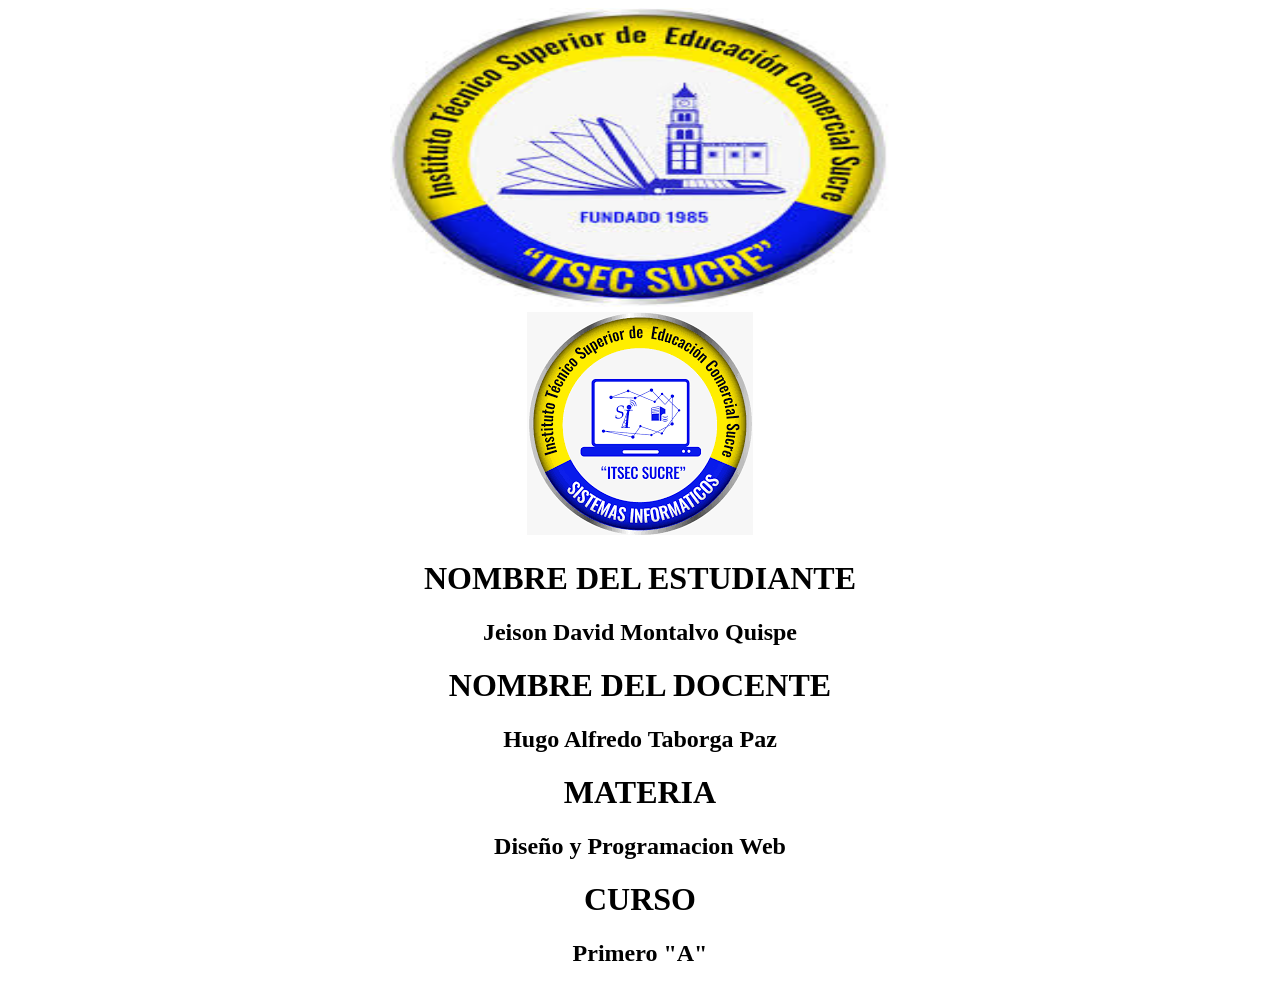
<file: index1.html>
<!DOCTYPE html>
<html lang="en">
<head>
    <meta charset="UTF-8">
    <meta name="viewport" content="width=device-width, initial-scale=1.0">
    <title>Document</title>
</head>
<body style="background-color: white;">
    <center>
        <img src="images/escudo.jpg" width="500" height="300" alt="">
    </center>
    <center>
    <img src="images/itsec.png" alt="">
    </center>
    <center>
    <h1>NOMBRE DEL ESTUDIANTE</h1>
    <h2>Jeison David Montalvo Quispe</h2>
    <h1>NOMBRE DEL DOCENTE</h1>
    <h2>Hugo Alfredo Taborga Paz</h2>
    <h1>MATERIA</h1>
    <h2>Diseño y Programacion Web</h2>
    <h1>CURSO</h1>
    <h2>Primero "A"</h2>
    </center>
</html>
</file>
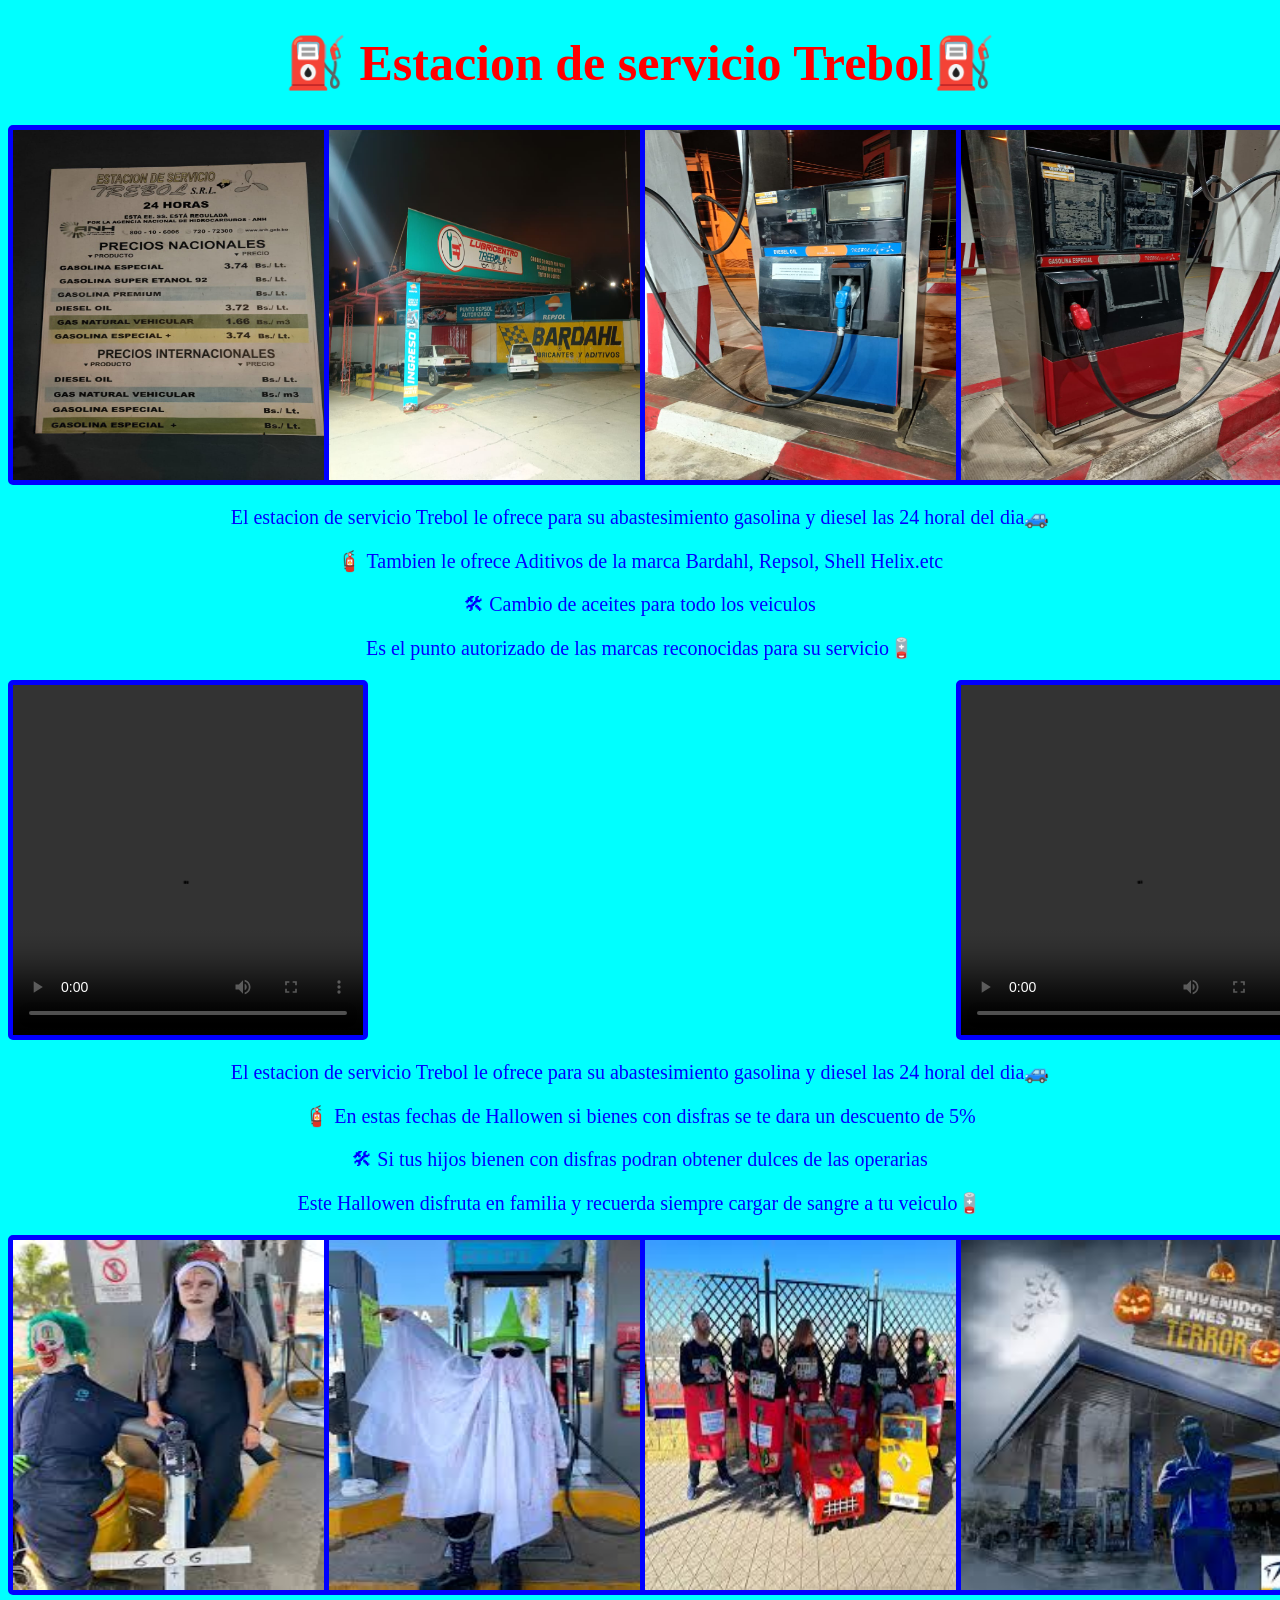
<file: index2.html>
<!DOCTYPE html>
<html lang="en">
<head>
    <meta charset="UTF-8">
    <meta name="viewport" content="width=device-width, initial-scale=1.0">
    <title>Document</title>
    <link rel="stylesheet" href="styles1.css">
</head>
<body style="background-color: aqua;">
    <center>
      <h1 class="h1">⛽
Estacion de servicio Trebol⛽
</h1>
    </center>
<div class="paret">
    <div class="div1"><img src="images/trebol1.jpg"width="350px" height="350px" alt=""></div>
    <div class="div2"><img src="images/trebol2.jpg"width="350px" height="350px" alt=""></div>
    <div class="div3"><img src="images/trebol3.jpg"width="350px" height="350px" alt=""></div>
    <div class="div4"><img src="images/trebol4.jpg"width="350px" height="350px" alt=""></div>
</div>
<p class="p1">El estacion de servicio Trebol le ofrece para su abastesimiento gasolina y diesel las 24 horal del dia🚙</p>
<p class="p1">🧯
Tambien le ofrece Aditivos de la marca Bardahl, Repsol, Shell Helix.etc</p>
<P class="p1">🛠
Cambio de aceites para todo los veiculos</P>
<p class="p1">Es el punto autorizado de las marcas reconocidas para su servicio🪫
</p>
<div class="paret2">
    <div class="div5"><video src="images/videotrebol.mp4"controls width="350px" height="350px"></video></div>
    <div></div>
    <div></div>
    <div class="div8"><video src="images/videotrebol 2.mp4"controls width="350px" height="350px"></video></div>
</div>
<p class="p1">El estacion de servicio Trebol le ofrece para su abastesimiento gasolina y diesel las 24 horal del dia🚙</p>
<p class="p1">🧯
En estas fechas de Hallowen si bienes con disfras se te dara un descuento de 5%</p>
<P class="p1">🛠
Si tus hijos bienen con disfras podran obtener dulces de las operarias</P>
<p class="p1">Este Hallowen disfruta en familia y recuerda siempre cargar de sangre a tu veiculo🪫
</p>
<div class="paret">
    <div class="div1"><img src="images/trebol5.jpeg"width="350px" height="350px" alt=""></div>
    <div class="div2"><img src="images/trebol6.jpeg"width="350px" height="350px" alt=""></div>
    <div class="div3"><img src="images/trebol7.jpeg"width="350px" height="350px" alt=""></div>
    <div class="div4"><img src="images/trebol9.jpeg"width="350px" height="350px" alt=""></div>
</div>
</body>
</html>
</file>
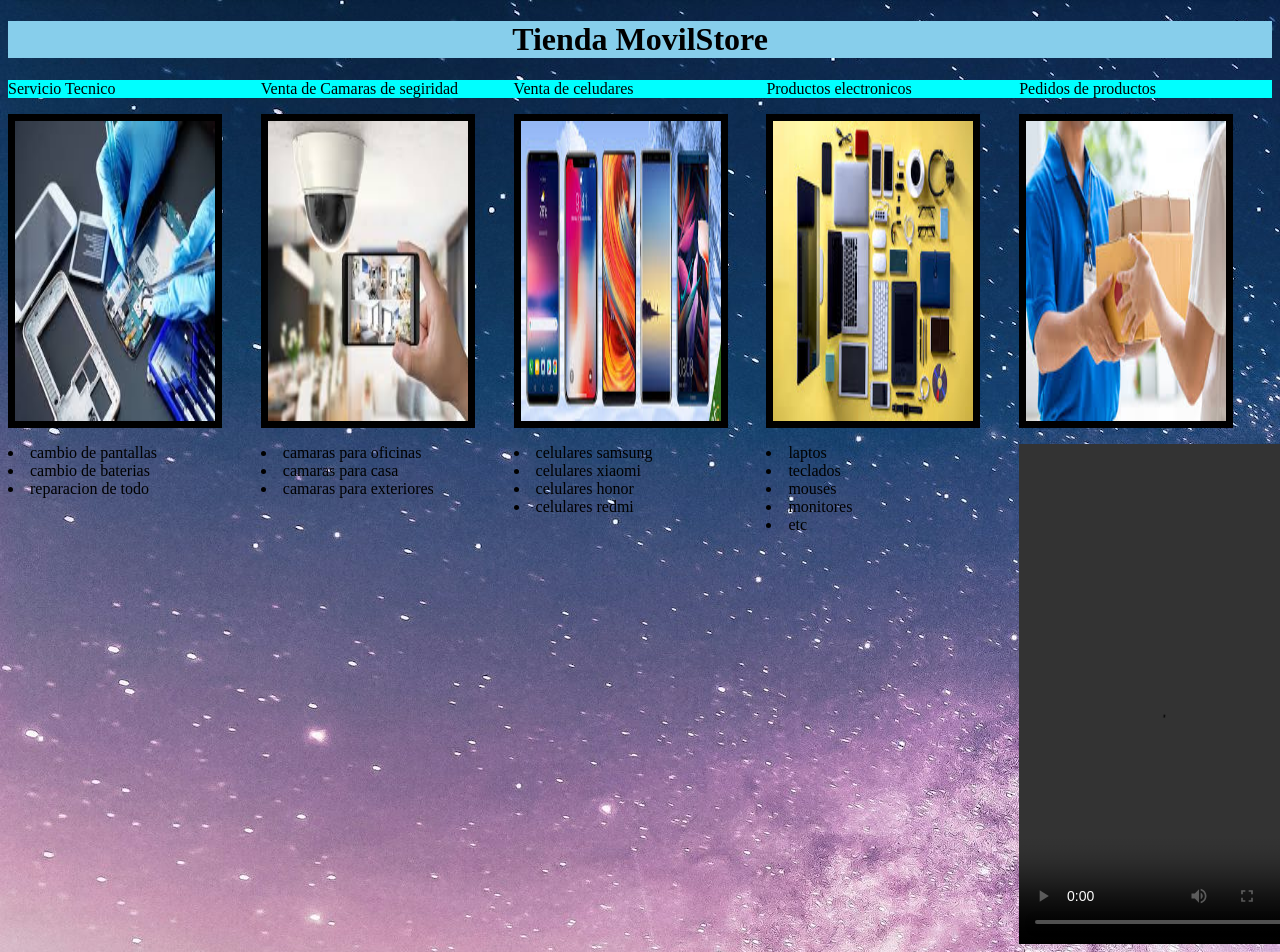
<file: index3.html>
<!DOCTYPE html>
<html lang="en">
<head>
    <meta charset="UTF-8">
    <meta name="viewport" content="width=device-width, initial-scale=1.0">
    <title>Document</title>
    <link rel="stylesheet" href="styles2.css">
</head>
<body class="body">
    <center>
    <h1 class="h1">Tienda MovilStore</h1>
    </center>
    <div class="parentv">
        <div class="div1">Servicio Tecnico</div>
        <div class="div1">Venta de Camaras de segiridad</div>
        <div class="div1">Venta de celudares</div>
        <div class="div1">Productos electronicos</div>
        <div class="div1">Pedidos de productos</div>
    </div>
    <p></p>
    <p></p>
    <p></p>
    <p></p>
    <p></p>
    <div class="parentv2">
        <div class="div2"><img src="images/movil1.jpeg" height="300px" width="200px" alt=""></div>
        <div class="div2"><img src="images/movil2.jpeg" height="300px" width="200px"alt=""></div>
        <div class="div2"><img src="images/movil3.jpeg"  height="300px" width="200px" alt=""></div>
        <div class="div2"><img src="images/movil4.jpeg" height="300px" width="200px"alt=""></div>
        <div class="div2"><img src="images/movil5.jpeg" height="300px" width="200px"alt=""></div>
    </div>
    <p></p>
    <p></p>
    <p></p>
    <p></p>
    <div class="parentv3">
        <div>
            <li>cambio de pantallas</li>
            <li>cambio de baterias</li>
            <li>reparacion de todo</li>
        </div>
        <div>
            <li>camaras para oficinas</li>
            <li>camaras para casa</li>
            <li>camaras para exteriores</li>
        </div>
        <div>
            <li>celulares samsung</li>
            <li>celulares xiaomi</li>
            <li>celulares honor</li>
            <li>celulares redmi     </li>
        </div>
        <div>
            <li>laptos</li>
            <li>teclados</li>
            <li>mouses</li>
            <li>monitores</li>
            <li>etc</li>
        </div>
        <div class="div3"><video src="images/vmovil.mp4" controls height="500px" width="300px" ></video></div>
    </div>
</body>
</html>
</file>
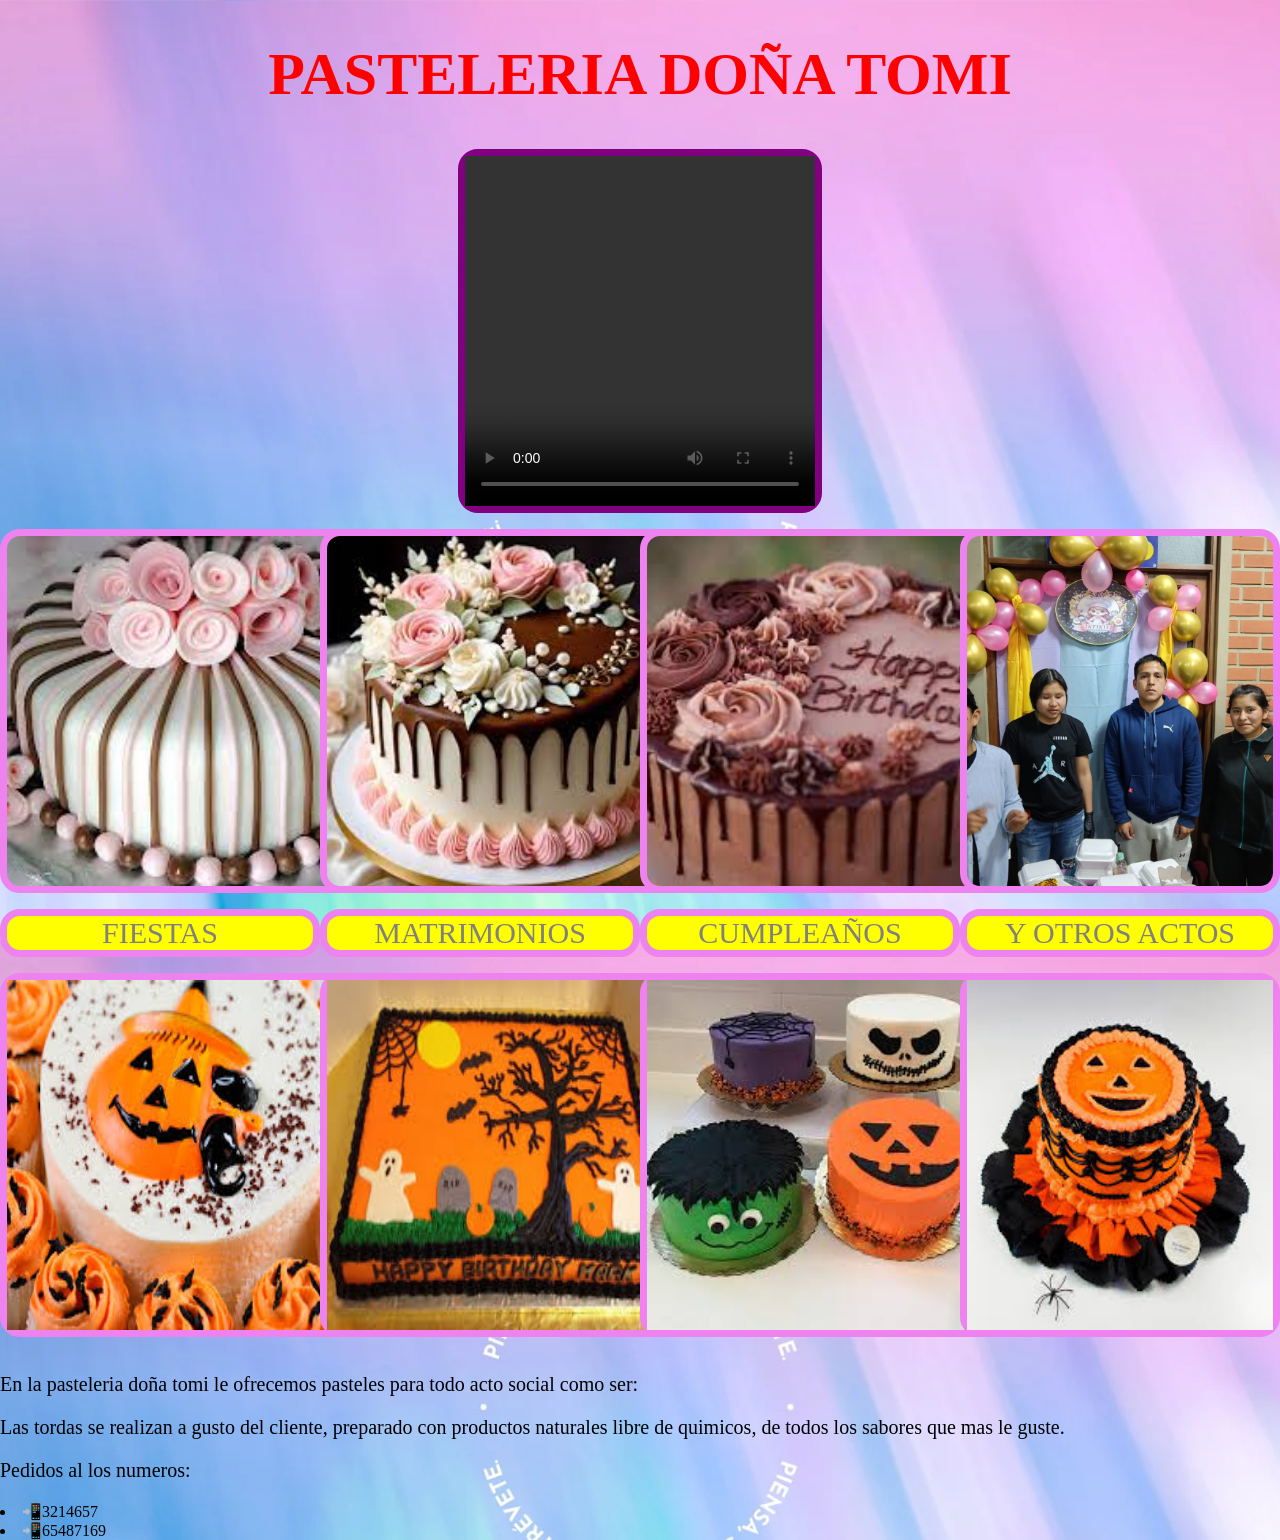
<file: index4.html>
<!DOCTYPE html>
<html lang="en">
<head>
    <meta charset="UTF-8">
    <meta name="viewport" content="width=device-width, initial-scale=1.0">
    <title>Document</title>
    <link rel="stylesheet" href="styles3.css">
</head>
<body class="body">
    <CEnter>
    <h1 class="h1">PASTELERIA DOÑA TOMI</h1>
    </CEnter>
    <center>
        <div class="div5">
    <video src="images/Vitorta.mp4"controls width="350px" height="350px"></video>
        </div>
</center>
<p></p>
<p></p>
<p></p>
<div class="parent">
    <div class="div1"></div>
    <div class="div2"></div>
    <div class="div3"></div>
    <div class="div4"></div>
</div>
<p></p>
<p></p>
<p></p>
<div class="parent2">
    <div class="div6">FIESTAS</div>
    <div class="div7">MATRIMONIOS</div>
    <div class="div8">CUMPLEAÑOS</div>
    <div class="div9">Y OTROS ACTOS</div>
</div>
<p></p>
<p></p>
<p></p>
<div class="parent">
    <div class="div1"><img src="images/pastel6.jpeg" alt=""></div>
    <div class="div2"><img src="images/pastel7.jpeg" alt=""></div>
    <div class="div3"><img src="images/pastel8.jpeg" alt=""></div>
    <div class="div4"><img src="images/pastel9.jpeg" alt=""></div>
</div>
<p></p>
<p></p>
<p></p>
<div class="parent2">
    
</div>
<p class="p">En la pasteleria doña tomi le ofrecemos pasteles para todo acto social como ser:</p>
<p class="p">Las tordas se realizan a gusto del cliente, preparado con productos naturales libre de quimicos, de todos los sabores que mas le guste.</p>
<p class="p">Pedidos al los numeros:</p>
<li>📲3214657</li>
<li>📲65487169</li>

    
</body>
</html>
</file>
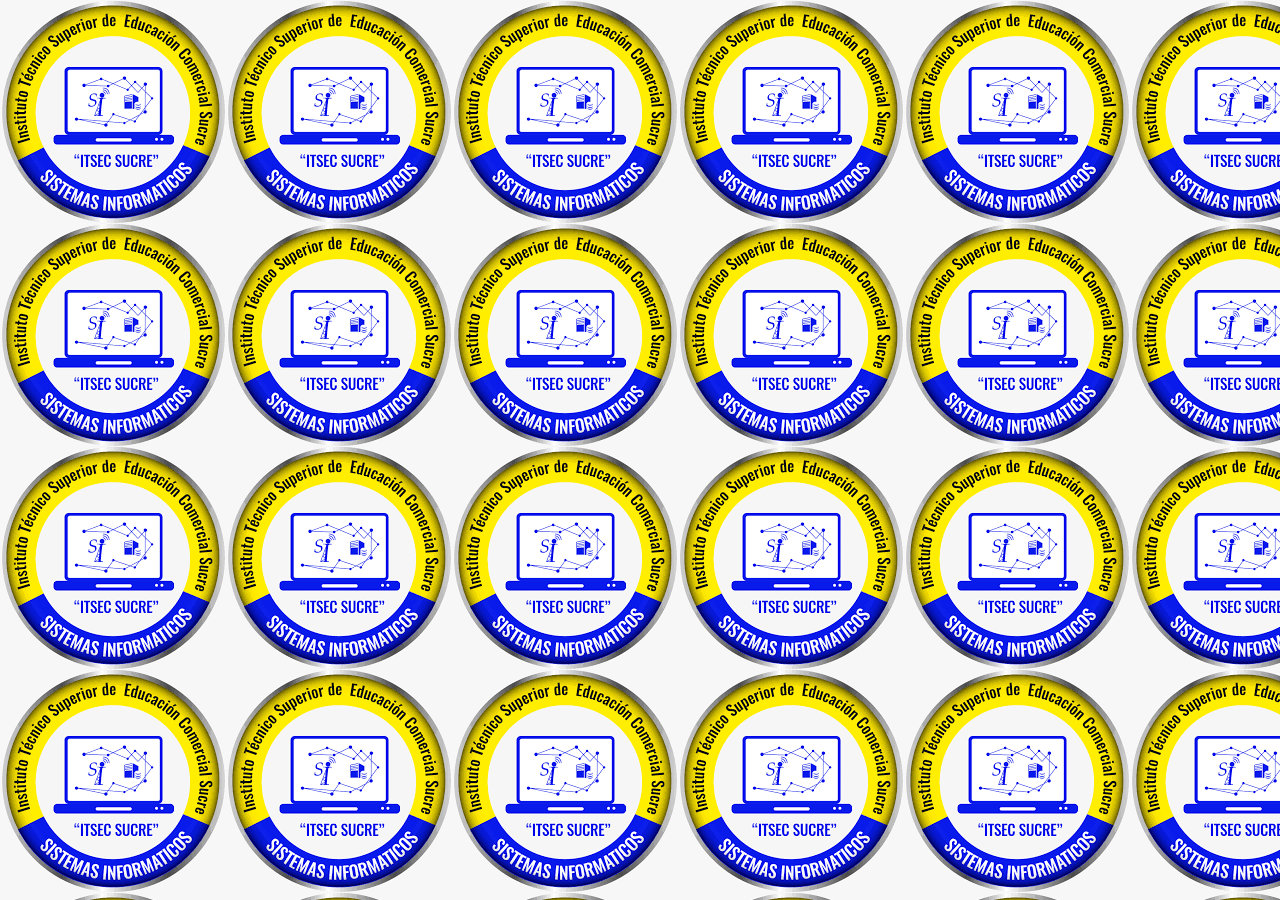
<file: index5.html>
<!DOCTYPE html>
<html lang="en">
<head>
    <meta charset="UTF-8">
    <meta name="viewport" content="width=device-width, initial-scale=1.0">
    <title>Document</title>

</head>

<body style="background-image: url(images/itsec.png);">
    
</body>
</html>
</file>
<file: styles1.css>
.paret
{
    display: grid;
    grid-template-columns: 25% 25% 25% 25%;
}
.div1
{
height: 350px;
width: 350px;
border: 5px solid blue;
border-radius: 5px;
}
.div2
{
    height: 350px;
width: 350px;
border: 5px solid blue;
border-radius: 5px;
}
.div3
{
    height: 350px;
width: 350px;
border: 5px solid blue;
border-radius: 5px;
}
.div4
{
    height: 350px;
width: 350px;
border: 5px solid blue;
border-radius: 5px;
}
.p1
{
    color: blue;
    text-align: center  ;
    font-size: 20px;
}
.paret2
{
    display: grid;
    grid-template-columns: 25% 25% 25% 25%;
}
.div5
{
    height: 350px;
width: 350px;
border: 5px solid blue;
border-radius: 5px;
background-color: aquamarine;
}
.div6
{

}
.div7
{

}
.div8
{
        height: 350px;
width: 350px;
border: 5px solid blue;
border-radius: 5px;
background-color: aquamarine;
}
.h1
{
font-size: 50px;
color: red;
}
.div1:hover
{
    border: 5px solid red;
    border-radius: 5px;
}
.div2:hover
{
    border: 5px solid red;
    border-radius: 5px;
}
.div3:hover
{
    border: 5px solid red;
    border-radius: 5px;
}
.div4:hover
{
    border: 5px solid red;
    border-radius: 5px;
}
.div5:hover
{
    border: 5px solid red;
    border-radius: 5px;
}
.div8:hover
{
    border: 5px solid red;
    border-radius: 5px;
}
</file>
<file: styles2.css>
.parentv
{
    display: grid;
    grid-template-columns: 20% 20% 20% 20% 20%;

}
.div1
{
   color: black;
   background-color: aqua;
}
.div1:hover
{
    font-family: Arial, Helvetica, sans-serif
}
.parentv2
{
    display: grid;
    grid-template-columns: 20% 20% 20% 20% 20%;
}
.div2
{
    height: 300px;
    width: 200px;
      border: 7px solid black;
    
}
.div2:hover
{
    border: 7px  solid aquamarine;
}
.parentv3
{
    display: grid;  
    grid-template-columns: 20% 20% 20% 20% 20%

}
.div3
{
height: 500px;
    width: 300px;
}
.body
{
     background-image: url(images/fondo3.jpeg);
}
.h1
{
background-color: skyblue;
}
</file>
<file: styles3.css>
.body
{
    background-size: cover;
    background-position: center;
    background-image: url(images/fondo1.webp);
    height: 100vh;
    margin: 0;
}

.parent {
    display: grid;
    grid-template-columns: 25% 25% 25% 25%
}
.parent2
{
    display: grid;
    grid-template-columns: 25% 25% 25% 25%
}
.div1
{
    width: 350px;
    height: 350px;
border: 7px solid violet;
border-radius: 20px;
background-size: cover;
background-position: center;
background-image: url(images/pastel\ 1.jpeg);
display: flex; flex-wrap: wrap;


}
.div2
{
    width: 350px;
    height: 350px;
border: 7px solid violet;
border-radius: 20px;
background-size: cover;
background-position: center;
background-image: url(images/pastel\ 2.jpeg);
display: flex; flex-wrap: wrap;

}
.div3
{
    width: 350px;
    height: 350px;
border: 7px solid violet;
border-radius: 20px;
background-size: cover;
background-position: center;
background-image: url(images/pastel\ 3.jpeg);
display: flex; flex-wrap: wrap;

}
.div4
{
    width: 350x;
    height: 350px;
border: 7px solid violet;
border-radius: 20px;
background-size: cover;
background-position: center;
background-image: url(images/pastel\ 5.jpg);
display: flex; flex-wrap: wrap;
}
.div5
{
    width: 350px;
    height: 350px;
    border: 7px solid purple;
    border-radius: 20px;
    background-color: blueviolet;
    

}
.h1
{
    font-size: 60px;
    color:red;
}
.div6
{
border: 7px solid violet;
border-radius: 20px;
font-size: 30px;
text-align: center;
background-color: yellow;
color:gray;
}
.div7
{
border: 7px solid violet;
border-radius: 20px;
font-size: 30px;
text-align: center;
background-color: yellow;
color:gray;
}
.div8
{
border: 7px solid violet;
border-radius: 20px;
font-size: 30px;
text-align: center;
background-color: yellow;
color:gray;
}
.div9
{
border: 7px solid violet;
border-radius: 20px;
font-size: 30px;
text-align: center;
background-color: yellow;
color:gray;
}
.div1:hover
{
border: 7px solid skyblue;
border-radius: 20px;
}
.div2:hover
{
border: 7px solid skyblue;
border-radius: 20px;
}
.div3:hover
{
border: 7px solid skyblue;
border-radius: 20px;
}
.div4:hover
{
border: 7px solid skyblue;
border-radius: 20px;
}
.div5:hover
{
border: 7px solid chocolate;
border-radius: 20px;
}
.div6:hover
{
border: 7px solid royalblue;
border-radius: 20px;
}
.div7:hover
{
border: 7px solid royalblue;
border-radius: 20px;
}
.div8:hover
{
border: 7px solid royalblue;
border-radius: 20px;
}
.div9:hover
{
border: 7px solid royalblue;
border-radius: 20px;
}
.p
{
    font-size: 20px;
}
img
{
    width:100% ;
    height:100% ;
    left: 100%;
    right: 100%;
}
</file>
